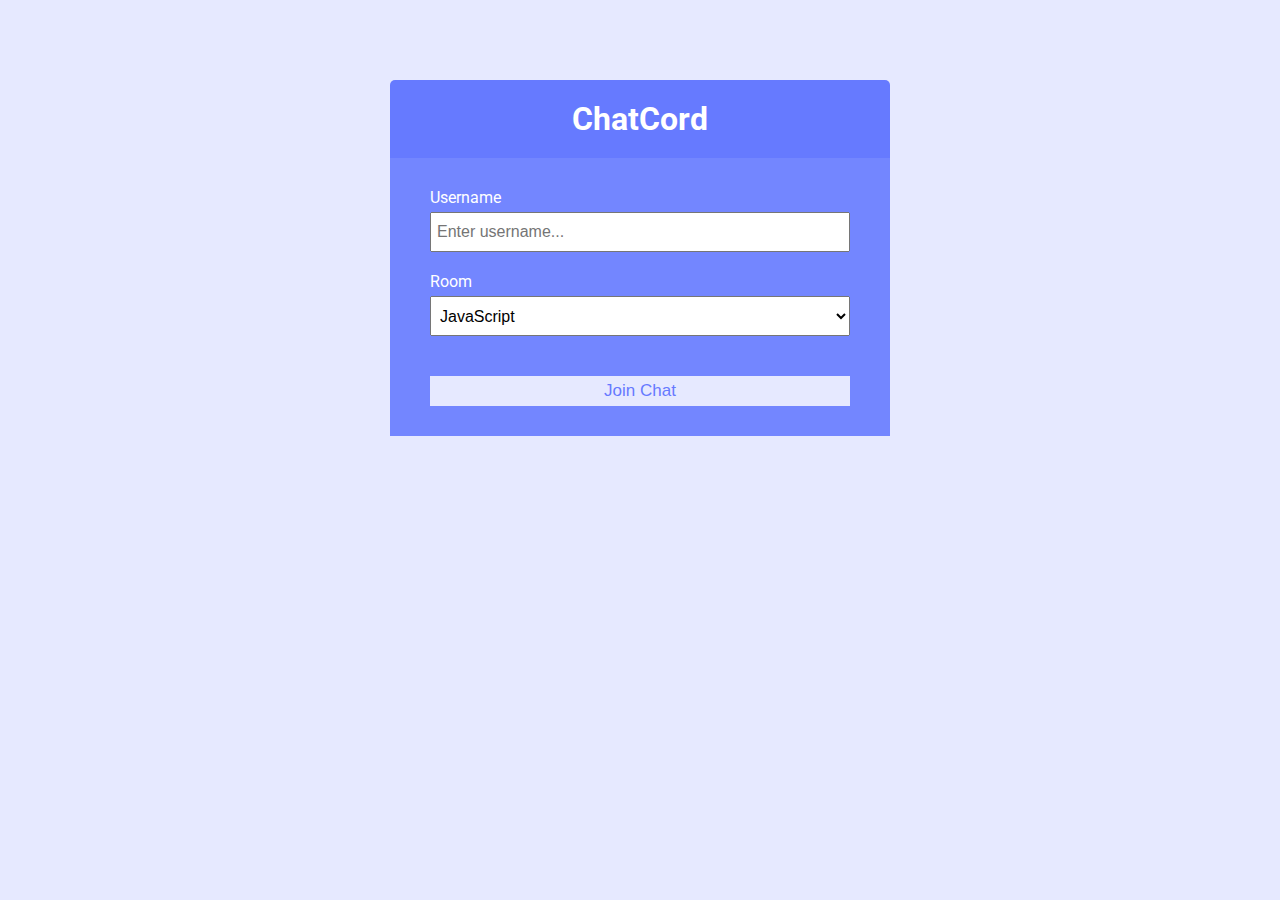
<file: _html_css/index.html>
<!DOCTYPE html>
<html lang="en">
	<head>
		<meta charset="UTF-8" />
		<meta name="viewport" content="width=device-width, initial-scale=1.0" />
		<meta http-equiv="X-UA-Compatible" content="ie=edge" />
		<link
			rel="stylesheet"
			href="https://cdnjs.cloudflare.com/ajax/libs/font-awesome/5.12.1/css/all.min.css"
			integrity="sha256-mmgLkCYLUQbXn0B1SRqzHar6dCnv9oZFPEC1g1cwlkk="
			crossorigin="anonymous"
		/>
		<link rel="stylesheet" href="css/style.css" />
		<title>ChatCord App</title>
	</head>
	<body>
		<div class="join-container">
			<header class="join-header">
				<h1><i class="fas fa-smile"></i> ChatCord</h1>
			</header>
			<main class="join-main">
				<form action="chat.html">
					<div class="form-control">
						<label for="username">Username</label>
						<input
							type="text"
							name="username"
							id="username"
							placeholder="Enter username..."
							required
						/>
					</div>
					<div class="form-control">
						<label for="room">Room</label>
						<select name="room" id="room">
							<option value="JavaScript">JavaScript</option>
							<option value="Python">Python</option>
							<option value="PHP">PHP</option>
							<option value="C#">C#</option>
							<option value="Ruby">Ruby</option>
							<option value="Java">Java</option>
						</select>
					</div>
					<button type="submit" class="btn">Join Chat</button>
				</form>
			</main>
		</div>
	</body>
</html>
</file>
<file: _html_css/css/style.css>
@import url('https://fonts.googleapis.com/css?family=Roboto&display=swap');

:root {
	--dark-color-a: #667aff;
	--dark-color-b: #7386ff;
	--light-color: #e6e9ff;
	--success-color: #5cb85c;
	--error-color: #d9534f;
}

* {
	box-sizing: border-box;
	margin: 0;
	padding: 0;
}

body {
	font-family: 'Roboto', sans-serif;
	font-size: 16px;
	background: var(--light-color);
	margin: 20px;
}

ul {
	list-style: none;
}

a {
	text-decoration: none;
}

.btn {
	cursor: pointer;
	padding: 5px 15px;
	background: var(--light-color);
	color: var(--dark-color-a);
	border: 0;
	font-size: 17px;
}

/* Chat Page */

.chat-container {
	max-width: 1100px;
	background: #fff;
	margin: 30px auto;
	overflow: hidden;
}

.chat-header {
	background: var(--dark-color-a);
	color: #fff;
	border-top-left-radius: 5px;
	border-top-right-radius: 5px;
	padding: 15px;
	display: flex;
	align-items: center;
	justify-content: space-between;
}

.chat-main {
	display: grid;
	grid-template-columns: 1fr 3fr;
}

.chat-sidebar {
	background: var(--dark-color-b);
	color: #fff;
	padding: 20px 20px 60px;
	overflow-y: scroll;
}

.chat-sidebar h2 {
	font-size: 20px;
	background: rgba(0, 0, 0, 0.1);
	padding: 10px;
	margin-bottom: 20px;
}

.chat-sidebar h3 {
	margin-bottom: 15px;
}

.chat-sidebar ul li {
	padding: 10px 0;
}

.chat-messages {
	padding: 30px;
	max-height: 500px;
	overflow-y: scroll;
}

.chat-messages .message {
	padding: 10px;
	margin-bottom: 15px;
	background-color: var(--light-color);
	border-radius: 5px;
}

.chat-messages .message .meta {
	font-size: 15px;
	font-weight: bold;
	color: var(--dark-color-b);
	opacity: 0.7;
	margin-bottom: 7px;
}

.chat-messages .message .meta span {
	color: #777;
}

.chat-form-container {
	padding: 20px 30px;
	background-color: var(--dark-color-a);
}

.chat-form-container form {
	display: flex;
}

.chat-form-container input[type='text'] {
	font-size: 16px;
	padding: 5px;
	height: 40px;
	flex: 1;
}

/* Join Page */
.join-container {
	max-width: 500px;
	margin: 80px auto;
	color: #fff;
}

.join-header {
	text-align: center;
	padding: 20px;
	background: var(--dark-color-a);
	border-top-left-radius: 5px;
	border-top-right-radius: 5px;
}

.join-main {
	padding: 30px 40px;
	background: var(--dark-color-b);
}

.join-main p {
	margin-bottom: 20px;
}

.join-main .form-control {
	margin-bottom: 20px;
}

.join-main label {
	display: block;
	margin-bottom: 5px;
}

.join-main input[type='text'] {
	font-size: 16px;
	padding: 5px;
	height: 40px;
	width: 100%;
}

.join-main select {
	font-size: 16px;
	padding: 5px;
	height: 40px;
	width: 100%;
}

.join-main .btn {
	margin-top: 20px;
	width: 100%;
}

@media (max-width: 700px) {
	.chat-main {
		display: block;
	}

	.chat-sidebar {
		display: none;
	}
}
</file>
